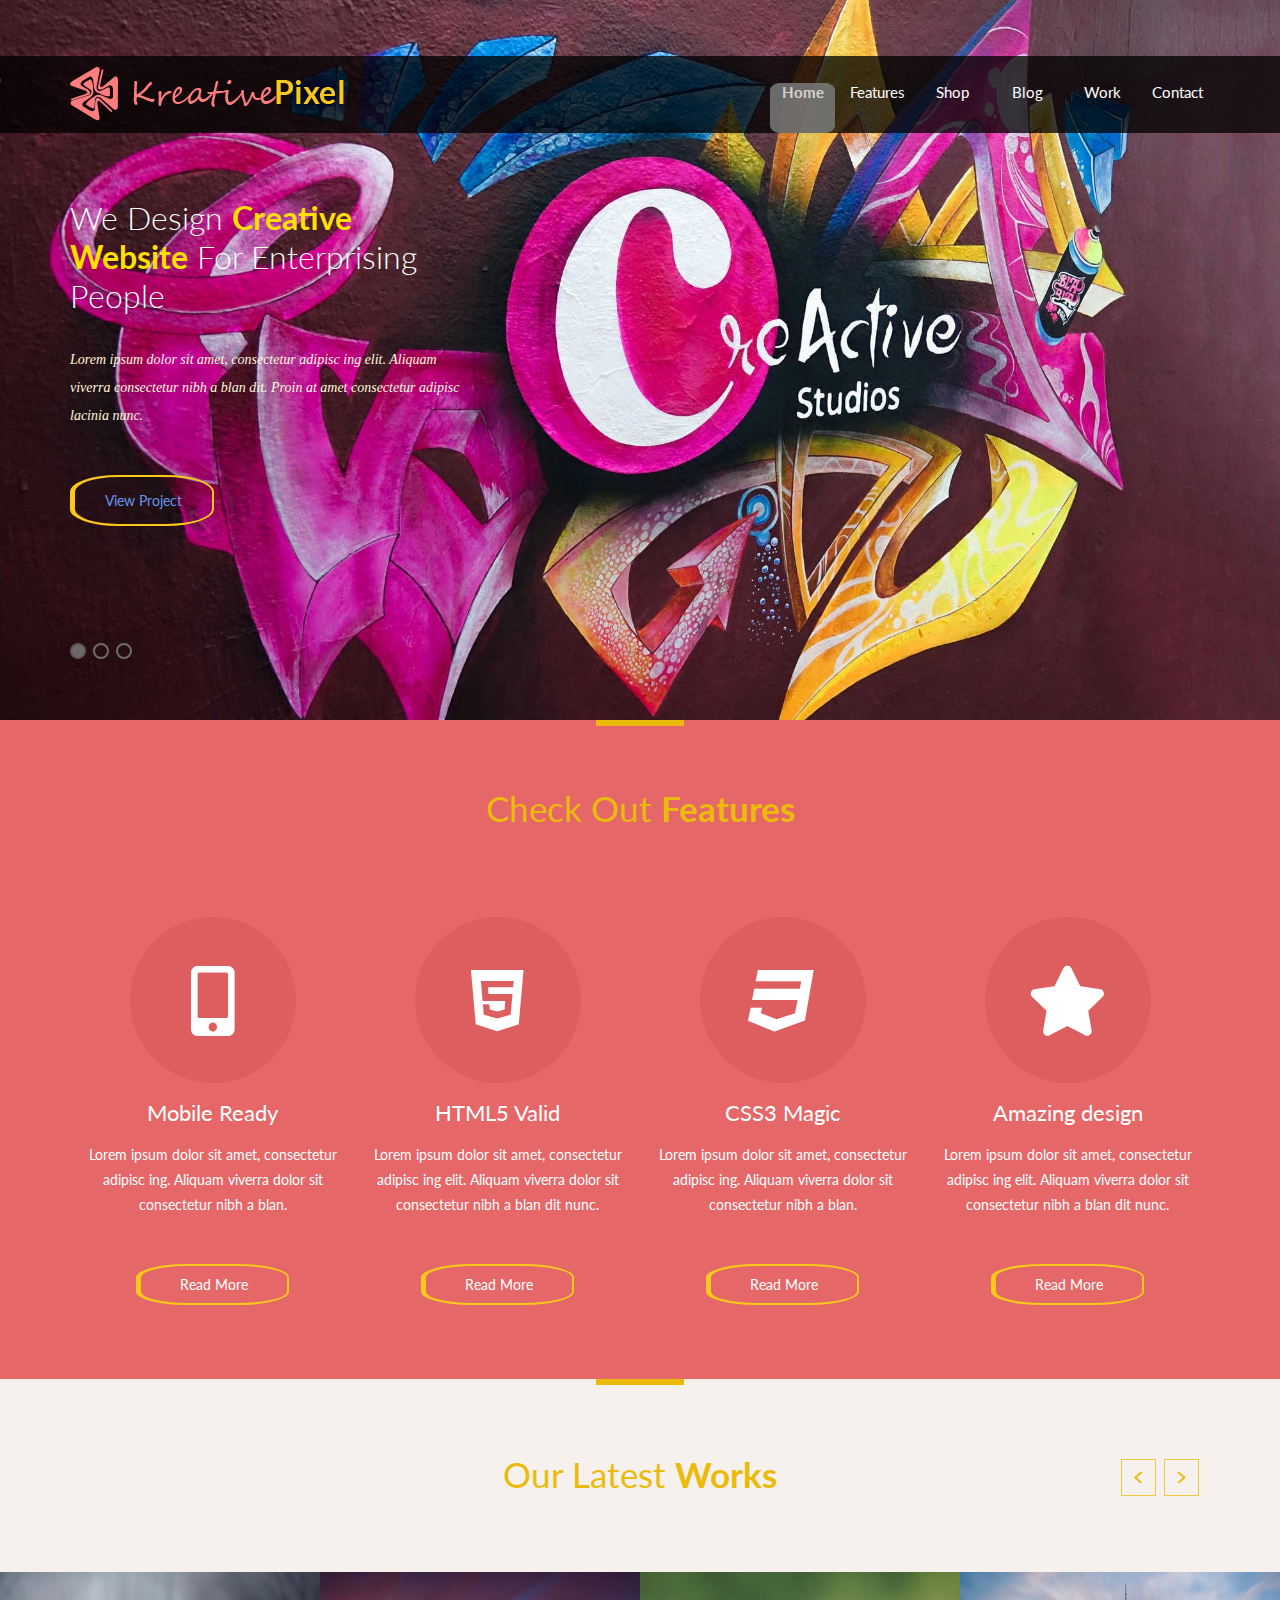
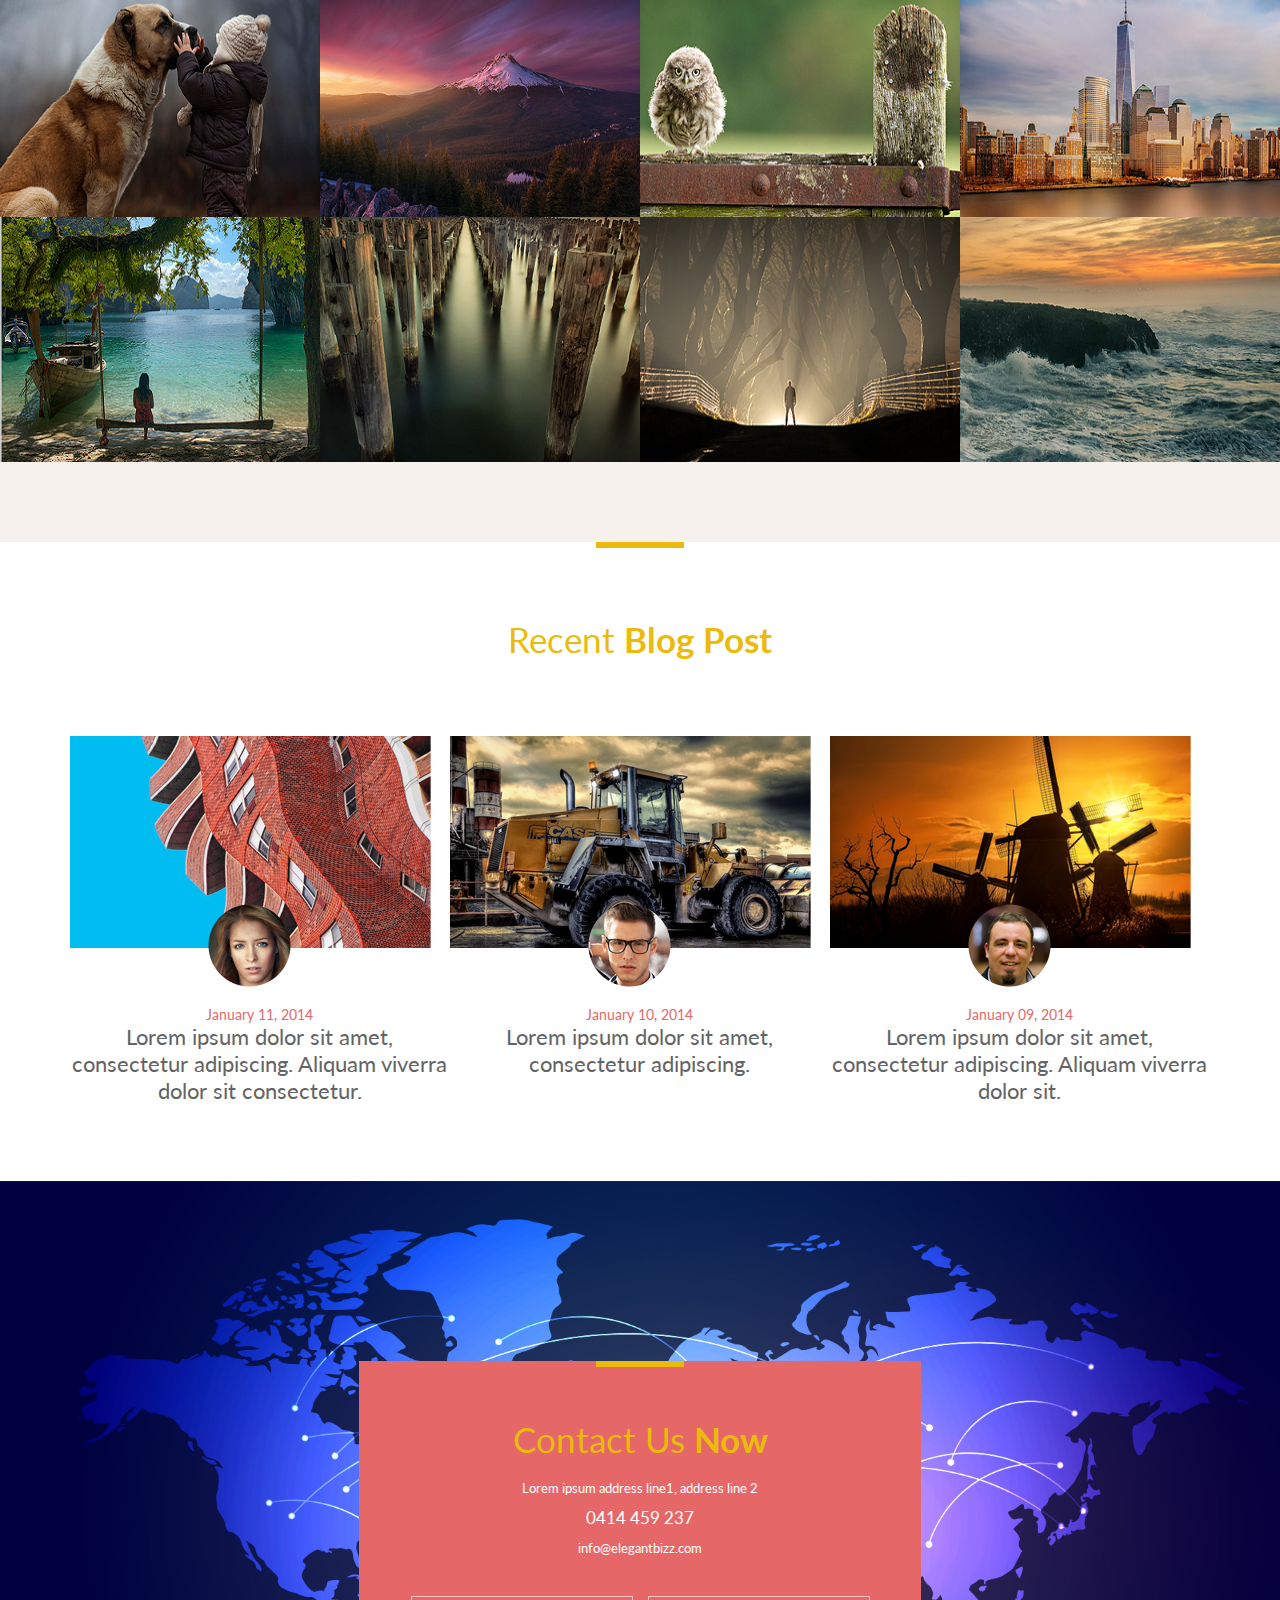
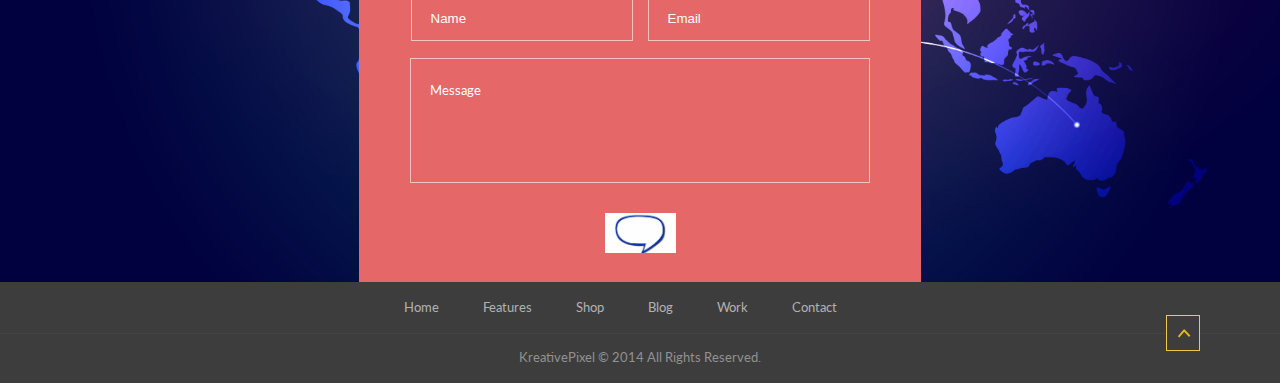
<file: kreative Pixel.html>
<!DOCTYPE html>
<html lang="en-US">
<head>
	<meta name="viewport" content="width=device-width, initial-scale=1.0">
	<meta charset="utf-8">
	<title>Kreative Pixel</title>
	<link rel="icon" href="favicon.ico" type="image/x-icon" sizes="16x16">
	<link href="https://fonts.googleapis.com/css?family=Lato:300,400,700" rel="stylesheet"> 
	<link rel="stylesheet" href="https://cdnjs.cloudflare.com/ajax/libs/font-awesome/4.7.0/css/font-awesome.min.css">
	<link rel="stylesheet" href="css/all.min.css">
	<link rel="stylesheet" href="css/style.css">
  	<link rel="stylesheet" href="css/responsive.css">
</head>
<body>
	<!--Header Section css start-->
	<header>
     	<div class="container">
     		<a href="Kreative Pixel.html"><figure class="logo">
     			<img src="images/logo.png" alt="logo" title="">
     		</figure></a>
         <div class="menu-button">
     		  <nav class="main-menu">
     			  <ul>
     				  <li class="active"><a href="javascript:void(0)"><strong>Home</strong></a></li>
     				  <li><a href="javascript:void(0)">Features</a></li>
     				  <li><a href="javascript:void(0)">Shop</a></li>
     				  <li><a href="javascript:void(0)">Blog</a></li>
     				  <li><a href="javascript:void(0)">Work</a></li>
     				  <li><a href="javascript:void(0)">Contact</a></li>
     			  </ul>
     		  </nav>
         <div class="menu-wrap"><span class="menu-bar"></div>
        </span>
     	</div>
    </header>
<!--Header Section css end-->

<!--Body Section css start-->
    <section class="main-banner">
    	<div class="container">
    	  <div class=" banner-content">
    		<h3>We Design <span>Creative Website</span>
            For Enterprising People</h3>
            <p>Lorem ipsum dolor sit amet, consectetur adipisc ing elit. Aliquam viverra consectetur nibh a blan dit. Proin at amet consectetur adipisc lacinia nunc.</p>
            <a href="javascript:void(0)" class="project-section">View Project</a>
           </div>
          <div class="bullets">
           <span class="active"></span>
           <span></span>
           <span></span>
          </div>
    	</div>
    </section>
<!--Body Section css end-->

<!--Features Section start-->
    <section class="features">
      <div class="container">
    		<h2>Check Out <span>Features</span></h2>
    		<div class="features-list">
    			<ul>
    				<li>
    					<i class="fas fa-mobile-alt"></i>
    					<h5>Mobile Ready</h5>
    					<p>Lorem ipsum dolor sit amet, consectetur adipisc ing. Aliquam viverra dolor sit
                  consectetur nibh a blan.</p>
              <div class="read-here"><a href="javascript:void(0)" class="read-more">Read More</a></div>
    				</li>
    				<li>
    					<i class="fab fa-html5"></i>
    					<h5>HTML5 Valid</h5>
    					<p>Lorem ipsum dolor sit amet, consectetur adipisc ing elit. Aliquam viverra dolor sit
                        consectetur nibh a blan dit nunc.</p>
                        <div class="read-here"><a href="javascript:void(0)" class="read-more">Read More</a></div>
    				</li>
    				<li>
    					<i class="fab fa-css3"></i>
    					<h5>CSS3 Magic</h5>
    					<p>Lorem ipsum dolor sit amet, consectetur adipisc ing. Aliquam viverra dolor sit
                        consectetur nibh a blan.</p>
                        <div class="read-here"><a href="javascript:void(0)" class="read-more">Read More</a></div>
    				</li>
    				<li>
    					<i class="fas fa-star"></i>
    					<h5>Amazing design</h5>
    					<p>Lorem ipsum dolor sit amet, consectetur adipisc ing elit. Aliquam viverra dolor sit
                        consectetur nibh a blan dit nunc.</p>
                        <div class="read-here"><a href="javascript:void(0)" class="read-more">Read More</a></div>
    				</li>
    			</ul>
    		</div>
      </div>
    </section>
<!--Features Section end-->

<!--Images Section start-->
   <section class="img-container">
    <div class="latest-work">
        <h2>Our Latest <span>Works</span></h2>
    	<span class="pagination">
    		<a href="#" class="right-pagination" class="right-pagination"><img src="images/right arrow.svg" alt="right arrow" title=""></a>
    		<a href="#" class="left-pagination" class="left-pagination"><img src="images/left arrow.svg" alt="left arrow" title=""></a>
    	</span>
    </div>
    <div class="images-container">
       <div class="images-section">
	      <img src="images/child-playing.png" alt="Child playing with dog" title="">
	      <div class="images-content">
		     <div class="images-text"><h5>Beatiful Mountain</h5>
               <span> Something more beautiful mountains photos.</span>
                <a href="javascript:void(0)"><i class="fas fa-search"></i></a> <a href="javascript:void(0)"><i class="fas fa-link"></i></a>
             </div>
	      </div>
       </div>
        <div class="images-section">
	      <img src="images/mountain.png" alt="Mountain" title="">
	      <div class="images-content">
		     <div class="images-text"><h5>Beatiful Mountain</h5>
               <span> Something more beautiful mountains photos.</span>
               <a href="javascript:void(0)"><i class="fas fa-search"></i></a> <a href="javascript:void(0)"><i class="fas fa-link"></i></a>
             </div>
	      </div>
       </div>
       <div class="images-section">
	      <img src="images/bird.png" alt="Bird" title="">
	      <div class="images-content">
		     <div class="images-text"><h5>Beatiful Mountain</h5>
                <span>Something more beautiful mountains photos.</span>
                <a href="javascript:void(0)"><i class="fas fa-search"></i></a> <a href="javascript:void(0)"><i class="fas fa-link"></i></a>   
             </div>
	      </div>
       </div>
       <div class="images-section">
	      <img src="images/building.png" alt="Building" title="">
	      <div class="images-content">
		     <div class="images-text"><h5>Beatiful Mountain</h5>
               <span> Something more beautiful mountains photos.</span>
               <a href="javascript:void(0)"><i class="fas fa-search"></i></a> <a href="javascript:void(0)"><i class="fas fa-link"></i></a>
             </div>
	      </div>
       </div>
       <div class="images-section">
	      <img src="images/girl-in-swing.png" alt="Girl in swing" title="">
	      <div class="images-content">
		     <div class="images-text"><h5>Beatiful Mountain</h5>
                 <span> Something more beautiful mountains photos.</span>
                  <a href="javascript:void(0)"><i class="fas fa-search"></i></a> <a href="javascript:void(0)"><i class="fas fa-link"></i></a>
             </div>
	      </div>
       </div>
       <div class="images-section">
	      <img src="images/river.png" alt="River" title="">
	      <div class="images-content">
		     <div class="images-text"><h5>Beatiful Mountain</h5>
               <span>Something more beautiful mountains photos.</span>
               <a href="javascript:void(0)"><i class="fas fa-search"></i></a> <a href="javascript:void(0)"><i class="fas fa-link"></i></a>
             </div>
	      </div>
       </div>
       <div class="images-section">
	      <img src="images/man-in-forest.png" alt="Standing Man" title="">
	      <div class="images-content">
		     <div class="images-text"><h5>Beatiful Mountain</h5>
               <span>Something more beautiful mountains photos.</span>
               <a href="javascript:void(0)"><i class="fas fa-search"></i></a> <a href="javascript:void(0)"><i class="fas fa-link"></i></a>
             </div>
	      </div>
       </div>
       <div class="images-section">
	      <img src="images/river-near-mountain.png" alt="Water flowing" title="" class="hoverbox-layer-bottom">
	      <div class="images-content">
		     <div class="images-text"><h5>Beatiful Mountain</h5>
               <span>Something more beautiful mountains photos.</span>
               <a href="javascript:void(0)"><i class="fas fa-search"></i></a> <a href="javascript:void(0)"><i class="fas fa-link"></i></a>
             </div>
	      </div>
       </div>
    </div>
   </section>
<!--Images section end-->

<!--Blog Section start-->
    <section class="blog-section">
    	<div class="container">
    	   <h2>Recent <span>Blog Post</span></h2>
    	   <ul class="blog-wrap">
    	   	 <li>
    	   	  	<a href="javascript:void(0)" class="image-wrp"><img src="images/red-building.png" alt="Red Building" title="">
                  <span><img src="images/girl.png" alt="Girl" title="" class="image-position"></span>
    	   	      <div class="blog-text">
    	   	  		<span>January 11, 2014</span>
    	   	  		<p>Lorem ipsum dolor sit amet,
                    consectetur adipiscing. Aliquam viverra   dolor sit consectetur.</p>
    	   	     </div></a>
    	   	  </li>
    	   	 <li>
    	   	  	<a href="javascript:void(0)" class="image-wrp"><img src="images/tractor.png" alt="Tractor" title="">
                  <span><img src="images/boy.png" alt="Girl" title="" class="image-position"></span>
    	   	    <div class="blog-text">
    	   	  		<span>January 10, 2014</span>
    	   	  		<p>Lorem ipsum dolor sit amet, 
                     consectetur adipiscing.</p>
    	   	    </div></a>
    	   	 </li>
    	   	 <li>
    	   	  	<a href="javascript:void(0)" class="image-wrp"><img src="images/windmill.png" alt="Tractor" title="">
                  <span><img src="images/windmill-boy.png" alt="Girl" title="" class="image-position"></span>
    	   	    <div class="blog-text">
    	   	  		<span>January 09, 2014</span>
    	   	  		<p>Lorem ipsum dolor sit amet, 
                     consectetur adipiscing. Aliquam viverra   dolor sit.</p>
    	   	    </div></a>
    	   	 </li>
    	   </div>
    	</div>
    </section>
<!--Blog Section end-->

<!--Map Section start-->
    <section class="map-section">
    	<div class="container">
    	  <div class="user-input"> 
    	   <form class="form-section">
    	   	  <h2>Contact Us <span>Now</span></h2>
    	   	  <address>Lorem ipsum address line1, address line 2 </address>
    	   	  <a href="tel:0414459237" class="contact-no">0414 459 237</a>
              <a href="mailto:info@elegantbizz.com" class="email">info@elegantbizz.com</a>
              <div class="input-field">
                 <input type="text" name="name" placeholder="Name">
                 <input type="email" name="email" placeholder="Email">
              </div>
              <textarea name="message" placeholder="Message"></textarea>
              <input type="submit" value="">
    	   </form>
    	</div>
    </section>
<!--Map section end-->

<!--Footer Section start-->
    <footer class="footer-links">
      <span class="top-pagination"><img src="images/top arrow.svg" alt="top arrow" title=""></span>
      <div class="upper-footer-links">
      <div class="container">
        <nav>
      	    <ul>
      	        <li><a href="javascript:void(0)">Home</a></li>
      		    <li><a href="javascript:void(0)">Features</a></li>
      		    <li><a href="javascript:void(0)">Shop</a></li>
      		    <li><a href="javascript:void(0)">Blog</a></li>
      		    <li><a href="javascript:void(0)">Work</a></li>
      		    <li><a href="javascript:void(0)">Contact</a></li>
      	    </ul>
        </nav>
       </div>
      </div>
      <!--<div class="media-icons">
      	<ul>
      		<li><a href="#" class="fa fa-facebook"></a></li>
			<li><a href="#" class="fa fa-twitter"></a></li>
		</ul>
      </div>-->
       <div class="copyright-text">
       	  <div class="container">
            <span>KreativePixel © 2014 All Rights Reserved.</span>
          </div>
       </div>
    </footer>
<!--Footer Section end-->
</body>
</html>
</file>
<file: css/responsive.css>
@media only screen and (max-width: 1149px){
	header{padding: 0 20px;}
	.banner-content{padding: 65px 0px 194px 20px;}
	.bullets{padding: 0 0 0 20px;}
	.blog-wrap{padding: 118px 10px 12px 20px;}
	.blog-wrap li{width: 31%;margin-right: 2%;}
	/*.blog-wrap li:first-child {margin-left: 44px; }*/
	.features-list ul li{width: 20%;margin-left: 4%;}
	img.image-position{right: 116px;}
	.blog-text p{font-size: 17px;}
	.form-section h2,.blog-section h2,.latest-work h2,.features h2{font-size: 30px;}
}
@media only screen and (max-width: 1024px){
	.blog-text p{font-size: 16px;width: 100%;}
	.features-list ul li{width: 50%;margin: 75px 0 0 0;}
	.main-menu ul li a{font-size: 14px;width: 100%;}
	.images-section{width: 50%;}
	.banner-content p{font-size: 16px;}
	.blog-wrap li{width: 32%;margin-right: 9px;}
	/*.features-list ul li:first-child a, .features-list ul li:nth-child(3n) a{margin-top: 3px;}*/
    .upper-footer-links ul li a,.copyright-text span,.blog-text p{font-size: 13px;}
    .features-list ul li p{width: 100%;padding: 0 15px 0 15px;}
    h2{font-size: 24px;}
    .bullets{top: 672px;}
    .main-menu ul li{margin-right: 30px;}
    .latest-work h2{padding: 0 175px;}
    .pagination{top: 74px;}
}
@media only screen and (max-width: 767px){
	.main-banner{background-position: left;}
	img.image-position{right: 136px;}
    .main-menu{display: none;position: absolute;top: 75px; float: left; width: 100%;left: 0;;z-index: 2;} 
    .main-menu ul{float: left;width: 100%; display: block;}
    .main-menu ul li{float: left;width: 100%;display: block;background-color: #a78888;padding: 0 0 0 0;}
    .main-menu ul li a{text-align: left;font-size: 18px;border-bottom: 1px solid #000000;}
    .menu-wrap{display: block;font-size: 15px;padding-top: 23px;margin-right: 47px;}
    .main-menu ul li a:hover {border-bottom: 1px solid #000000; }
    .main-menu ul li:last-child a {border-bottom: none; }
    .blog-wrap li{width: 100%; margin-right: 0; text-align: center;margin-bottom: 40px;} 
    .blog-wrap li:last-child{margin-bottom: 0;}
    input[type="text"], input[type="email"]{width: 48%;}
    address,.email{font-size: 15px;}
    span.top-pagination{right: 26px;}
    .pagination{right: 20px;top: 67px;}
    i.fas.fa-mobile-alt, i.fab.fa-html5, i.fab.fa-css3, i.fas.fa-star{width: 156px;height: 156px;font-size: 54px;}
    .main-menu ul li a,.blog-text p{font-size: 15px;padding: 22px 0 22px 23px}
    .bullets{top: 614px;}
    .blog-wrap{padding: 0 10px;}
    .blog-section h2{margin-bottom: 19px;}
}
@media only screen and (max-width: 480px){
    .features-list ul li{width: 100%;margin: 48px 0;}
    .images-section{width: 100%;float: left;}
    .upper-footer-links ul li{margin-right: 12px;}
    .upper-footer-links ul li a,.copyright-text span{font-size: 12px;}
    .latest-work h2{padding: 0 95px;}
    input[type="text"], input[type="email"]{width: 100%;}
    .banner-content p{font-size: 16px;padding: 0 64px 0 0;}
    .banner-content h3{font-size: 20px;line-height: 27px;padding-right: 10px;}
   .banner-content{width: 100%;}
   .features h2,.latest-work h2,.blog-section h2,.form-section h2,.features span, .latest-work span, .blog-section span, .form-section span{font-size: 24px;}
   .logo a{width: 92%;}
   img.image-position{right: 126px;}
   .blog-text p,.contact-no,.features-list ul li p,ul.blog-wrap li span{font-size: 13px;}
   .user-input{padding-top: 460px;}
   input[type="email"] {margin-bottom: 20px; }
   .blog-section{padding: 5s0px 0;}
   .form-section{padding: 54px 34px;}
   .menu-wrap{margin-right: 37px;}
   .logo{width: 68%;}
   .features-list ul li p{padding: 0 20px;}
   .features h2,.blog-section h2,.form-section h2{padding: 0 34px;}
   address, .email{font-size: 14px;}
}
</file>
<file: css/style.css>
/*RESET CSS START*/
  ul{list-style-type: none;padding: 0;margin: 0;text-decoration: none;}
  a{text-decoration: none;}
  h1,h2,h3,h4,h5,h6,body,p,input,span,form,header,figure{margin: 0;}
  *{box-sizing: border-box;-webkit-box-sizing: border-box;-o-box-sizing: border-box;-moz-box-sizing: border-box;}
  img{max-width: 100%;}
  body{font-family: 'Lato', sans-serif;}
  ::-webkit-input-placeholder {opacity: 1; } ::-moz-placeholder {opacity: 1; } :-ms-input-placeholder {opacity: 1; } :-moz-placeholder {opacity: 1;}
  ::-webkit-input-placeholder {color: #ffffff;} ::-moz-placeholder {color: #ffffff;} :-ms-input-placeholder {color: #ffffff;} :-moz-placeholder {color: #ffffff;}
  ::-webkit-textarea-placeholder{font-size: 13px;}
/*RESET CSS END*/

/*COMMON SECTION CSS START*/
  .user-input, textarea{font-family: 'Lato', sans-serif;font-size: 13px;line-height: 30px;}
  input:focus, textarea:focus {outline: 0;-webkit-outline: 0;-moz-outline: 0;-o-outline: 0;-ms-outline: 0;}
  input[type="text"]:focus,input[type="email"]:focus, textarea:focus {border: 1px solid #ecba0b;}
  h2{float: left;width: 100%;font-weight: normal;font-size: 35px;color: #ecba0b;text-align: center;font-weight: 400;padding: 0 120px;}
  h3{float: left;width: 100%;font-weight: normal;font-size: 32px;}
  h5{float: left;width: 100%;font-weight: normal;color: #ffffff;font-size: 22px; }
  .read-more, .project-section{font-size: 14px;color: #ffffff;border: 2px solid #fac81b;border-radius: 33%;line-height: normal;font-weight: normal;padding: 15px 30px;border-left: 5px solid #fac81b;}
  .read-more:hover, .project-section:hover,  i.fas.fa-search:hover, i.fas.fa-link:hover{background-color: #fac81b;color: #ffffff;}
  i.fas.fa-mobile-alt,  i.fab.fa-html5, i.fab.fa-css3, i.fas.fa-star{color: #ffffff; font-size: 70px; border-radius: 50%;background-color: #dd5e5f;border: 2px solid transparent;width: 166px;height: 166px;padding-top: 47px;}
  .latest-work h2::before, .features .container h2::before, .blog-section .container h2::before, .map-section .container .user-input .form-section h2::before {content: ''; border-top: 6px solid #ecba0b; display: block; width: 88px; position: absolute; top: 0; right: 0; left: 0; margin: auto; }
  .images-section .images-content, .read-more, .project-section, .main-menu ul li a, .upper-footer-links ul li a, .features-list h5,i,input[type="text"]:focus, input[type="email"]:focus, textarea:focus{transition: all 0.4s ease-in-out;-webkit-transition: all 0.4s ease-in-out;-moz-transition: all 0.4s ease-in-out;-o-transition: all 0.4s ease-in-out;-ms-transition: all 0.4s ease-in-out;}
  p{color: #ffffff; font-size: 14px;}
  input[type="text"], input[type="email"], textarea{background-color: #e66768;border: 1px solid #f5c2c3;color: #ffffff;}
  input[type="text"],input[type="email"]{width: 222px; display: inline-block; height: 45px; padding-left: 19px;}
  h2 span {font-weight: 700;}
  i.fas.fa-search, i.fas.fa-link {font-size: 14px; padding: 7px 8px; border: 1px solid #f8c51e; color: #f8c51e;margin-top: 27px;}
  a.right-pagination,a.left-pagination,span.top-pagination  {float: right; position: absolute; border: 1px solid #eec843; top: 0; right: 0; padding: 8px 12px;}
  .contact-no:hover, .email:hover{text-decoration: underline;}
/*COMMON SECTION CSS END*/

/*HEADER SECTION CSS START*/
  header{float: left;width: 100%;background-color: rgba(0,0,0,0.76);position: absolute;top: 56px;}
  .container{width: 1140px;margin: 0 auto;max-width: 100%;}
  .logo{float: left;padding: 11px 0 9px 0;}
  .logo a{float: left;width: 100%;}
  .main-menu {float: right;}
  .main-menu ul {float: left; width: 100%;margin-top: 27px}
  .main-menu ul li {float: left; text-align: center;margin-right: 10px;}
  .main-menu ul li:last-child{margin-right: 0;}
  .main-menu ul li a {color: #ffffff; float: left; border-bottom: 6px solid transparent;width: 65px;font-size: 15px;padding-bottom: 26px;} 
  .main-menu ul li a:hover{border-bottom: 6px solid #e9696a; color: #e9696a;}
  .menu-wrap{float: right;padding-top: 32px;display: none;}
  .menu-bar {float: left; width: 27px;height: 5px; background-color: #ffffff;position: relative;}
  .menu-bar::before {content: ''; float: left; width: 27px;height: 5px; background-color: #ffffff; display: inline-block;position: absolute;top: 9px;}
  .menu-bar::after {content: ''; float: left; width: 27px; height: 5px; background-color: #ffffff;top: 18px;position: absolute;display: inline-block;}
  .active a:active{color: #e9696a;}
/*HEADER SECTION CSS END*/

/*BODY SECTION CSS START*/
  .main-banner{background-image: url("../images/main_banner.jpg");background-repeat: no-repeat;background-size: cover;display: block;width: 100%;float: left;padding-top: 133px;background-position: center;}
  .banner-content{float: left;padding: 65px 0 194px 0;width: 406px;position: relative;}
  .banner-content h3 {float: left; color: #ffffff; font-weight: 300; line-height: 39px;}
  .banner-content span{color: #ffdf00 ;font-weight: 700;}
  .banner-content p{float: left;width: 100%;color: #fff8dc;margin: 31px 0 45px 0;line-height: 28px;font-family: georgia, garamond, serif; font-style: italic;}
  .project-section{color: #6495ed;float: left;}
  .bullets{cursor: pointer;position: absolute;top: 643px;}
  .bullets span{height: 16px; width: 16px;border: 2px solid #6f6b69;border-radius: 50%; display: inline-block;margin-right: 3px;}
  .active{background-color: #808080; border: #e9696a; text-decoration: none;border-radius: 15%;opacity: 0.8
    ;}
/*BODY SECTION CSS END*/

/*FEATURES SECTION CSS START*/
  .features{padding:67px 0 74px 0;float: left;width: 100%;background-color: #e66768;position: relative;} 
  .features span{font-weight: 700;}
  .features-list{float: left;width: 100%;text-align: center;}
  .features-list ul {float: left;}
  .features-list ul li{width: 25%;float: left;margin: 88px 0 0 0;}
  .features-list h5 {font-weight: 400;margin-bottom: 16px;margin-top: 16px;}
  .features-list ul li p {line-height: 25px;margin-bottom: 47px;float: left;width: 100%;}
  i.fas.fa-mobile-alt{font-size: 70px;}
  .read-here{float: left;width: 100%;}
  .read-more{padding: 10px 39px;font-size: 14px;width: auto;display: inline-block;}
  .features-list ul li:hover h5 {color: #fac81b; } 
  .features-list ul li:hover i {border: 2px solid #fac81b;color: #fac81b;}
/*FEATURES SECTION CSS END*/

/*IMAGES SECTION CSS START*/
  .img-container{float: left;width: 100%;}
  .latest-work{float: left;width: 100%;background-color: #f6f1ed;padding: 74px 0 77px 0;position: relative;text-align: center;} 
  .pagination{float: right;position: absolute; right: 85px;top: 80px;cursor: pointer;width: 100%;} 
  a.right-pagination {margin-right: 39px;}
  a.left-pagination {right: -4px; }
  .images-container{float: left;width: 100%;padding-bottom: 80px;background-color: #f6f1ed;}
  .images-section {position: relative;float: left; width: 25%;}
  .images-section img{width: 100%;margin-bottom: -3px;height: 245px;}
  .images-section .images-content {position: absolute; top: 0; bottom: 0; width: 100%; color: #ffffff;opacity: 0;}
  .images-section .hoverbox-text span {font-size: 14px; float: left; width: 100%;margin-top: 6px;}
  .images-section:hover .images-content{background-color: rgba(230,103,104,0.7);opacity: 1;}
  .images-section .images-text title{font-size: 22px; display: inline-block;float: left;width: 100%}
  .images-text{padding: 80px 0 0 39px;}
  .images-text span {float: left; width: 100%; margin-top: 6px;}
  i.fas.fa-search {margin-right: 11px;}
/*IMAGES SECTION CSS END*/

/*BLOG SECTION CSS START*/
  .blog-section{float: left;width: 100%;background-color: #ffffff;padding: 76px 0 70px 0;position: relative;}
  .image-wrp{position: relative; }
  img.image-position{top: -28px; right: 140px;position: absolute;}
  .blog-wrap {padding-top: 118px;max-width: 100%;}
  .blog-wrap li {width: 33.33%; float: left;} ul.blog-wrap li span {float: left; width: 100%; }
  .blog-text {margin-top: 55px; width: 100%; text-align: center;float: left;width: 100%;}
  .blog-text p {font-size: 22px; color: #646464;padding-bottom: 7px;font-weight: normal;width: 100%;float: left;}
  .blog-text span {font-size: 14px; color: #e66768;float: left;width: 100%;} 
  .blog{float: left; width: 380px;}
/*BLOG SECTION CSS END*/

/*MAP SECTION CSS START*/
  .map-section{float: left;width: 100%;background-image: url("../images/map.jpg");background-repeat: no-repeat;background-size: cover;}
  .user-input{padding-top: 180px;display: block;margin: 0 auto;width: 562px;max-width: 100%;}
  .form-section{background-color: #e66768;text-align: center;float: left;width: 100%;position: relative;padding: 63px 51px 30px 51px;}
  .form-section h2{margin-bottom: 19px;float: left;width: 100%;padding: 0 45px;}
  address {font-size: 13px; font-style: normal; color: #ffffff;float: left;width: 100%;}
  .contact-no{color: #ffffff;font-size: 17px;display: block;text-align: center; margin: 0 auto;width: 100%;float: left;} 
  .email{font-size: 13px;color: #ffffff;text-align: center;display: inline-block;width: 100%;float: left;} 
  input[type="text"]{margin: 0 12px 17px 0;}
  .input-field {float: left; width: 100%;margin-top: 33px;}
  textarea {display: inline-block; width: 100%; height: 125px; padding: 16px 0 0 19px;resize: none;}
  input[type="submit"] {background-image: url(../images/message-box2.jpg); margin: 0 auto; width: 71px; height: 40px; border: none; cursor: pointer; display: block;background-color: #e66768;margin-top: 20px;background-size: cover;background-position: center;}
/*MAP SECTION CSS END*/

/*FOOTER SECTION CSS START*/
  .footer-links{float: left;width: 100%;background-color: #3d3d3d;position: relative;margin-top: -1px;}
  span.top-pagination {padding: 6px 8px 9px 10px;top: 33px; right: 80px;background-color: #3d3d3d;cursor: pointer;}
 
  .upper-footer-links{padding: 14px 0 18px 0;float: left;width: 100%;text-align: center;}
  .upper-footer-links ul li{text-align: center; display: inline-block;margin-right: 40px;} 
  .upper-footer-links ul li a{color: #b1b1b1;font-size: 13px;}
  .upper-footer-links ul li a:hover{color: #cc6b6b;}
  .copyright-text {float: left; width: 100%; border-top: 1px solid #444444;padding: 15px 0 18px 0; }
  .copyright-text span {text-align: center; float: left; width: 100%; color: #919191; font-size: 13px;}
  /*.media-icons {font-size: 20px;width: 10px;text-align: center;text-decoration: none;border-radius: 50%;display: flex;justify-content: center;}
  .fa:hover{opacity: 0.7;}
  .fa-facebook {background: white;color: white;}
  .fa-twitter {background: pink;color: white;}*/

/*FOOTER SECTION CSS END*/
</file>
